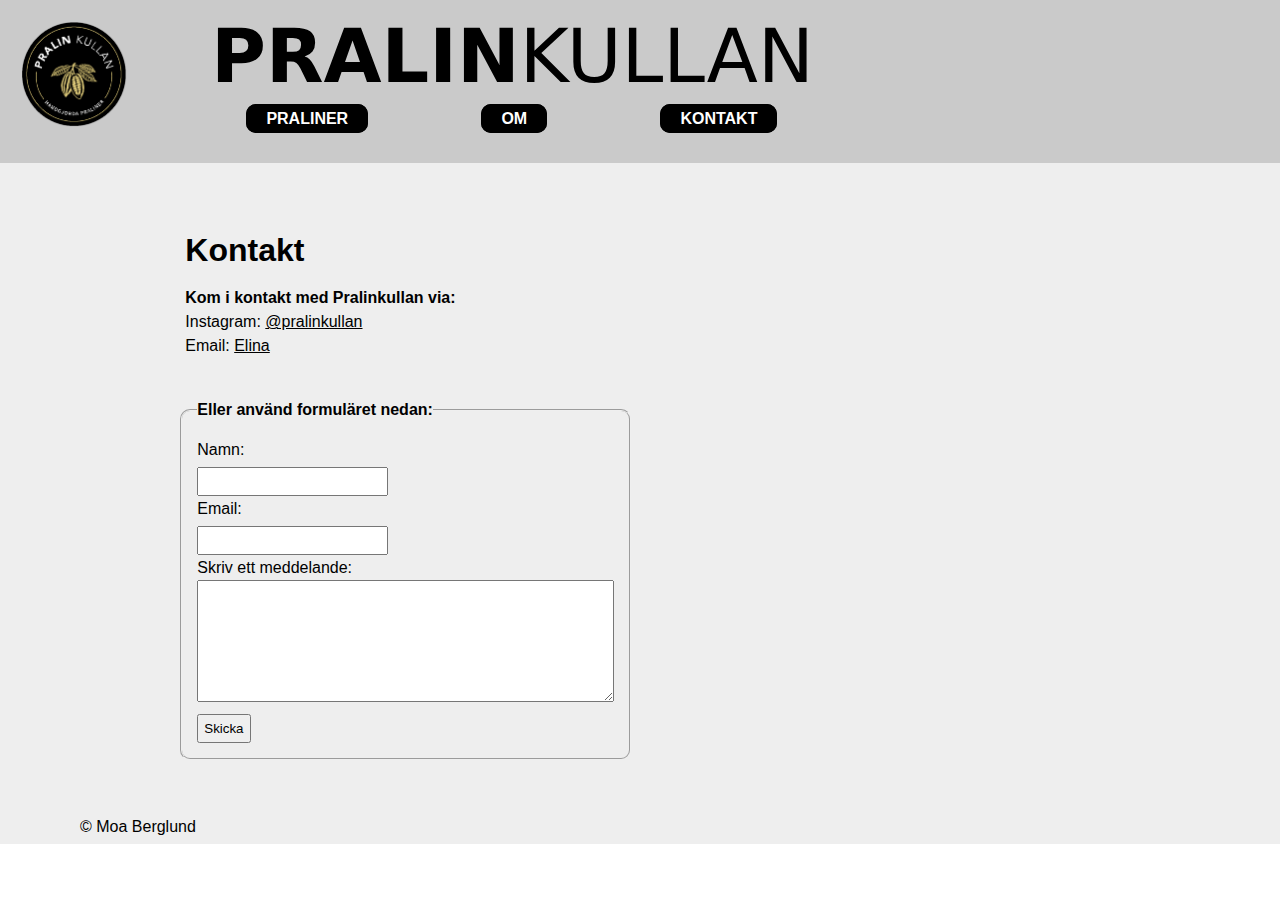
<file: Kontakt/contact.html>
<!DOCTYPE html>
<html lang="sv">

<head>
    <meta charset="UTF-8">
    <meta name="viewport" content="width=device-width, initial-scale=1.0">
    <title>Pralinkullan</title>
    <link href="../css/styles.css" type="text/css" rel="stylesheet">
    <script src="../javascript/main.js" defer></script>
</head>

<body>
    <div class="grid-container" id="page">
        <header>
            <div class="grid-item-1" id="logo">
                <a href="../index.html"><img src="../images/pralinkullan-LOGO.png" alt="Pralinkullans logga"></a>
            </div>
            <div class="grid-item-2" id="textlogo">
                <a href="../index.html"><img src="../images/PRALINKULLAN-textlogga.svg" alt="Pralinkullan"></a>
            </div>
            <!-- dropdown meny för mobil -->
            <div id="dropdown">
                <button onclick="dropDown()" class="dropbutton">I I I</button>
                <div id="myDropdown" class="dropdown-content">
                    <a href="../index.html">STARTSIDA</a>
                    <a href="../praliner/praliner.html">PRALINER</a>
                    <a href="../om/about.html">OM</a>
                    <a href="../kontakt/contact.html">KONTAKT</a>
                </div>
            </div>
            <!-- meny för tablet och dator -->
            <div class="grid-item-3" id="nav">
                <nav>
                    <ul>
                        <li><a href="../praliner/praliner.html">PRALINER</a></li>
                        <li><a href="../om/about.html">OM</a></li>
                        <li><a href="../kontakt/contact.html">KONTAKT</a></li>
                    </ul>
                </nav>
            </div>
        </header>
        <!-- sidans "innehåll" -->
        <section class="contact">
            <div class="contact-info" id="contact">
                <h1>Kontakt</h1><br>
                <h4>Kom i kontakt med Pralinkullan via:</h4>
                <p>
                    Instagram: <a href="https://www.instagram.com/pralinkullan/" target="_blank">@pralinkullan</a><br>
                    Email: <a href="mailto:elina@exempel.com">Elina</a><br>
                </p><br>
            </div>
            <article class="contact-form" >
                <fieldset>
                    <legend><h4>Eller använd formuläret nedan:</h4></legend>
                    <label>Namn:<br>
                        <input type="text" name="name"></label><br>
                    <label>Email:<br>
                        <input type="text" name="email"></label><br>
                    <label>Skriv ett meddelande:<br>
                        <textarea name="comments" cols="50" rows="8"></textarea>
                    </label><br>
                    <input type="submit" name="send" value="Skicka">
                </fieldset>
            </article>
        </section>
        <footer>
            <div class="grid-item-10" id="footer">
                <p> &copy; Moa Berglund</p>
            </div>
        </footer>

    </div>
</body>

</html>
</file>
<file: css/styles.css>
/* universella regler för allt innehåll */
* {
    box-sizing: border-box;
    margin: 0px;
    padding: 0px;
    font-family: Arial, Helvetica, sans-serif;
    color: black;
}

/*   LAPTOP   */
@media all and (min-width: 1025px) {
    #page {
        max-width: 1800px;
    }

    #dropdown {
        display: none;
    }

    .grid-container {
        background-color: #eeeeee;
        display: grid;
        grid-template-columns: auto;
    }

    header {
        background-color: rgb(202, 202, 202);
        /*position*/
        grid-column: 1/7;
        grid-row: 1/2;
        padding-bottom: 35px;
    }

    /*logo*/
    #logo img {
        /*fast positionering*/
        position: absolute;
        width: 10%;
        max-width: 170px;
        margin: 0.8% 0% 0.8% 0.8%;
        padding: 5px;
    }

    /*text-logo*/
    #textlogo img {
        margin-left: 15%;
        padding: 20px;
        width: 50%;
        max-width: 1000px;
    }

    /*nav*/
    #nav {
        margin-left: 15%;
    }

    #nav li {
        /*ta bort dekor från listelementet*/
        text-decoration: none;
        /*få listan på rad*/
        display: inline;
        /*centrera*/
        text-align: center;
        font-weight: bold;
        padding: 1px 15px 1px 15px;
        margin: 5%;
        /*ram*/
        border: 5px solid black;
        /*böj hörnen*/
        border-radius: 10px;
        width: 150px;
        background-color: black;
    }

    /*textfärg meny*/
    #nav li a {
        color: white;
        text-decoration: none;
    }

    #video video {
        width: 60%;
        margin: 4em 2em 3em 5em;
    }

    .grid-item-4 {
        grid-column: 1/5;
        grid-row: 2/3;
    }

    #intro-text p {
        width: 50%;
        background-color: rgb(255, 255, 255);
        padding: 1em;
        margin: 4em 10% 3em 5em;
    }

    .grid-item-5 {
        grid-column: 4/7;
        grid-row: 2/3;
    }

    /*bild*/
    #image img {
        margin: 1em 1em 1em 5em;
    }

    .grid-item-6 {
        grid-column: 1/3;
        grid-row: 3/4;
    }

    /*text*/
    #text p {
        background-color: white;
        margin: 1em;
        padding: 1em;
    }

    .grid-item-7 {
        grid-column: 3/4;
        grid-row: 3/4;

    }

    /*bild2*/

    #image2 img {
        margin: 1em 1em 1em 1em;
    }

    .grid-item-8 {
        grid-column: 4/5;
        grid-row: 3/4;
    }

    /*text2*/
    #text2 p {
        background-color: white;
        margin: 1em;
        padding: 1em;
    }

    .grid-item-9 {
        grid-column: 5/6;
        grid-row: 3/4;
    }

    /*foten*/
    footer {
        grid-column: 1/7;
        grid-row: 4/5;
        margin: 0.5em 0.5em 0.5em 5em;
    }

    /* PRALINER  */
    section {
        margin-top: 10%;
    }

    .pralin img {
        width: 35%;
        max-width: 500px;
        margin: 0% 5% 5% 15%;
    }

    .pralin p {
        width: 30%;
        margin-right: 5%;
        float: right;
        background-color: white;
        padding: 1em;
    }

    /*  OM  */

    .grid-about {
        margin-top: 5%;
    }

    #about-text p {
        background-color: white;
        padding: 1em;
        width: 60%;
        margin: auto;
    }

    #about-img {
        margin-left: 20%;
        margin-right: auto;
    }

    #about-img img {
        width: 20%;
        max-width: 600px;
        margin: 15px;
    }

    .float-instagram {
        margin-left: 20%;

    }

    #instagram img {
        width: 40px;
        margin-bottom: 4%;
    }

    /*  KONTAKT  */

    .contact {
        grid-column: 1/4;
    }

    .contact-info {
        padding: 5px;
        margin: 10px 10px 10px 30%;
        line-height: 1.5em;
    }

    fieldset {
        padding: 15px;
        margin: 10px 10px 50px 30%;
        line-height: 25px;
        border-radius: 10px;
    }

    fieldset input {
        padding: 5px;
        margin-top: 5px;
    }

}

/*   TABLET   */
@media all and (min-width: 601px) and (max-width: 1024px) {

    .grid-container {
        width: 100%;
        background-color: #eeeeee;
        display: grid;
        grid-template-columns: auto;
    }

    #dropdown {
        display: none;
    }

    header {
        grid-column: 1/5;
        grid-row: 1/2;
        padding-bottom: 5%;
    }

    /*logo*/
    #logo img {
        position: absolute;
        width: 17%;
        margin: 2% 0% 0% 2%;
    }

    /*text-logo*/
    #textlogo img {
        margin-left: 20%;
        padding: 5% 5% 2% 2%;
        width: 65%;
        max-width: 800px;
    }

    /*nav*/
    #nav li {
        text-decoration: none;
        display: inline;
        text-align: center;
        font-weight: bold;
        padding: 1%;
        margin: 5%;
    }

    #nav li a {
        text-decoration: none;
    }

    .grid-item-3 {
        margin-left: 25%;
    }

    #video video {
        width: 70%;
        margin: 0% 15% 2% 15%
    }

    .grid-item-4 {
        text-align: center;
        grid-column: 1/5;
        grid-row: 2/3;
    }

    .grid-item-5 {
        display: none;
    }

    #image img {
        width: 65%;
        margin: 10% 0% 20% 35%;
    }

    .grid-item-6 {
        grid-column: 1/3;
        grid-row: 3/4;
    }

    #text p {
        margin: 10% 30% 20% 5%;
        padding: 1em;
        background-color: white;
    }

    .grid-item-7 {
        grid-column: 3/5;
        grid-row: 3/4;
    }

    .grid-item-8 {
        display: none;
    }

    .grid-item-9 {
        display: none;
    }

    footer {
        grid-column: 1/5;
        grid-row: 4/5;
    }

    /* PRALINER  */

    .pralin img {
        width: 30%;
        max-width: 500px;
        margin: 6% 0% 0% 20%;
    }

    .pralin p {
        float: right;
        background-color: white;
        width: 30%;
        margin-top: 6%;
        margin-right: 10%;
        padding: 1em;
    }

    /*  OM  */

    #pralin-img-1 {
        display: none;
    }

    .grid-about {
        margin-top: 5%;
    }

    #about-text p {
        background-color: white;
        padding: 1em;
        width: 50%;
        margin-right: 10%;
        float: right;
    }

    #about-img img {
        width: 20%;
        max-width: 600px;
        margin-left: 15%;
    }

    .float-instagram {
        margin-left: 15%;
        margin-top: 40px;

    }

    #instagram img {
        width: 40px;
        margin-bottom: 80px;
    }

    /*  KONTAKT  */

    .contact {
        grid-column: 1/5;
        margin: auto;
        margin-top: 30px;
        margin-bottom: 50px;
    }

    .contact-info {
        width: 95%;
        padding: 5px;
        line-height: 1.5em;
    }

    fieldset {
        width: 95%;
        padding: 15px;
        line-height: 25px;
        border-radius: 10px;
    }

    fieldset input {
        padding: 5px;
        margin-top: 5px;
    }


}

/*   PHONE   */
@media all and (max-width: 600px) {
    .grid-container {
        background-color: #eeeeee;
        display: grid;
        grid-template-columns: auto;
        width: 100%;
        max-width: 600px;
    }

    /*dropdown knapp*/
    .dropbutton {
        grid-column: 1/3;
        grid-row: 1/2;
        background-color: rgb(0, 0, 0, 0.9);
        color: rgb(255, 255, 255);
        padding: 20px;
        margin: auto auto 20px 10px;
        font-size: 20px;
        border: none;
        border-radius: 5px;
        cursor: pointer;
    }

    /*dropdown hover och focus*/
    .dropbutton:hover,
    .dropbutton:focus {
        background-color: rgb(255, 171, 122);
    }

    /* div possitionerar dropdown innehållet */
    .dropdown {
        position: relative;
        display: inline-block;
    }

    /*dropdown innehåll hidden by default*/
    .dropdown-content {
        display: none;
        position: absolute;
        background-color: rgb(185, 185, 185);
        min-width: 160px;
        /*stil av att den sticker ut, skugga bakom rutan*/
        box-shadow: 0px 8px 16px 0px rgba(0, 0, 0, 0.2);
        /*för att placera framför annat innehåll på sidan*/
        z-index: 1;
    }

    /*länkarna i dropdown menyn*/
    .dropdown-content a {
        color: black;
        padding: 12px 16px;
        text-decoration: none;
        display: block;
    }

    /*ändra färg på länkarna vid hover*/
    .dropdown-content a:hover {
        background-color: rgb(255, 171, 122);
    }

    /*visa dropdown med hjälp av JavaScript*/
    .show {
        display: block;
    }

    #logo img {
        max-width: 150px;
        width: 40%;
        margin-left: 30%;
        margin-right: 30%;
    }

    header {
        grid-column: 1/3;
        grid-row: 1/2;
    }

    header .grid-item-2 {
        display: none;
    }

    header .grid-item-3 {
        display: none;
    }

    #video video {
        width: 80%;
        margin: 10%;
    }

    .grid-item-4 {
        grid-column: 1/3;
        grid-row: 2/3;
    }

    .grid-item-5 {
        display: none;
    }

    #image img {
        width: 75%;
        margin: 5% 5% 5% 20%;
    }

    .grid-item-6 {
        grid-column: 1/2;
        grid-row: 3/4;
    }

    .grid-item-7 {
        grid-column: 2/3;
        grid-row: 3/4;
        background-color: white;
        font-size: 1em;
        margin: 5% 20% 5% 5%;
        padding: 2%;
    }

    #image2 img {
        width: 75%;
        margin: 5% 5% 5% 20%;
    }

    .grid-item-8 {
        grid-column: 1/2;
        grid-row: 4/5;
    }

    .grid-item-9 {
        grid-column: 2/3;
        grid-row: 4/5;
        background-color: white;
        font-size: 1em;
        margin: 5% 20% 5% 5%;
        padding: 2%;
    }

    footer {
        grid-column: 1/3;
        grid-row: 5/6;
    }

    /* PRALINER  */

    section {
        grid-column: 1/3;
        grid-row: 3/4;
    }

    .pralin img {
        width: 40%;
        max-width: 500px;
        margin: 6%
    }

    .pralin p {
        float: right;
        background-color: white;
        width: 40%;
        margin-top: 6%;
        margin-right: 4%;
        padding: 1em;
    }

    /*  OM  */

    .grid-about {
        grid-column: 1/3;
        grid-row: 2/3;
        margin-top: 5%;
    }

    #about-text p {
        background-color: white;
        padding: 1em;
        width: 50%;
        margin-right: 10%;
        float: right;
    }

    #about-img img {
        width: 20%;
        max-width: 600px;
        margin-left: 15%;
    }

    .float-instagram {
        margin-left: 15%;
        margin-top: 40px;

    }

    #instagram img {
        width: 40px;
        margin-bottom: 80px;
    }

    /*  KONTAKT  */

    .contact {
        grid-column: 1/3;
        grid-row: 2/3;
        margin: auto;
        margin-top: 30px;
        margin-bottom: 50px;
    }

    .contact-info {
        width: 100%;
        padding: 5px;
        margin: 5px;
        line-height: 1.5em;
    }

    fieldset {
        display: none;
    }



}
</file>
